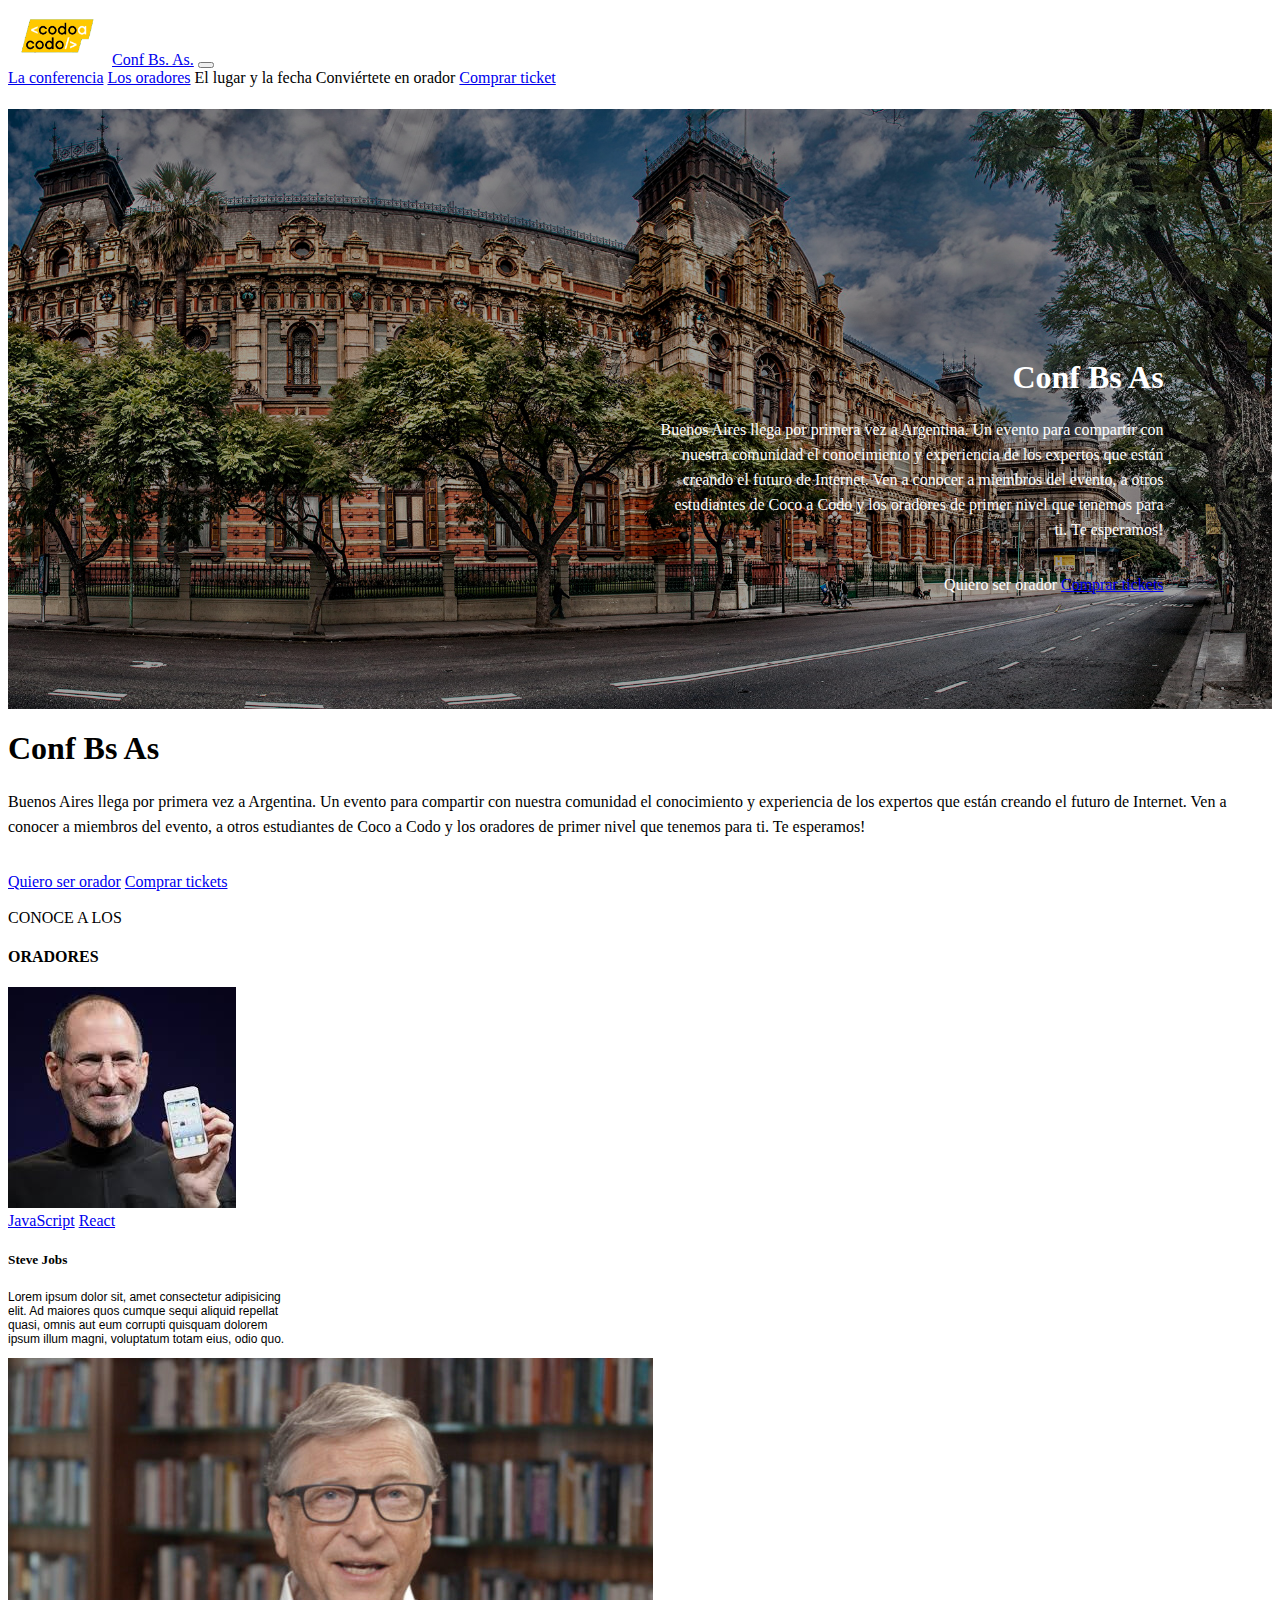
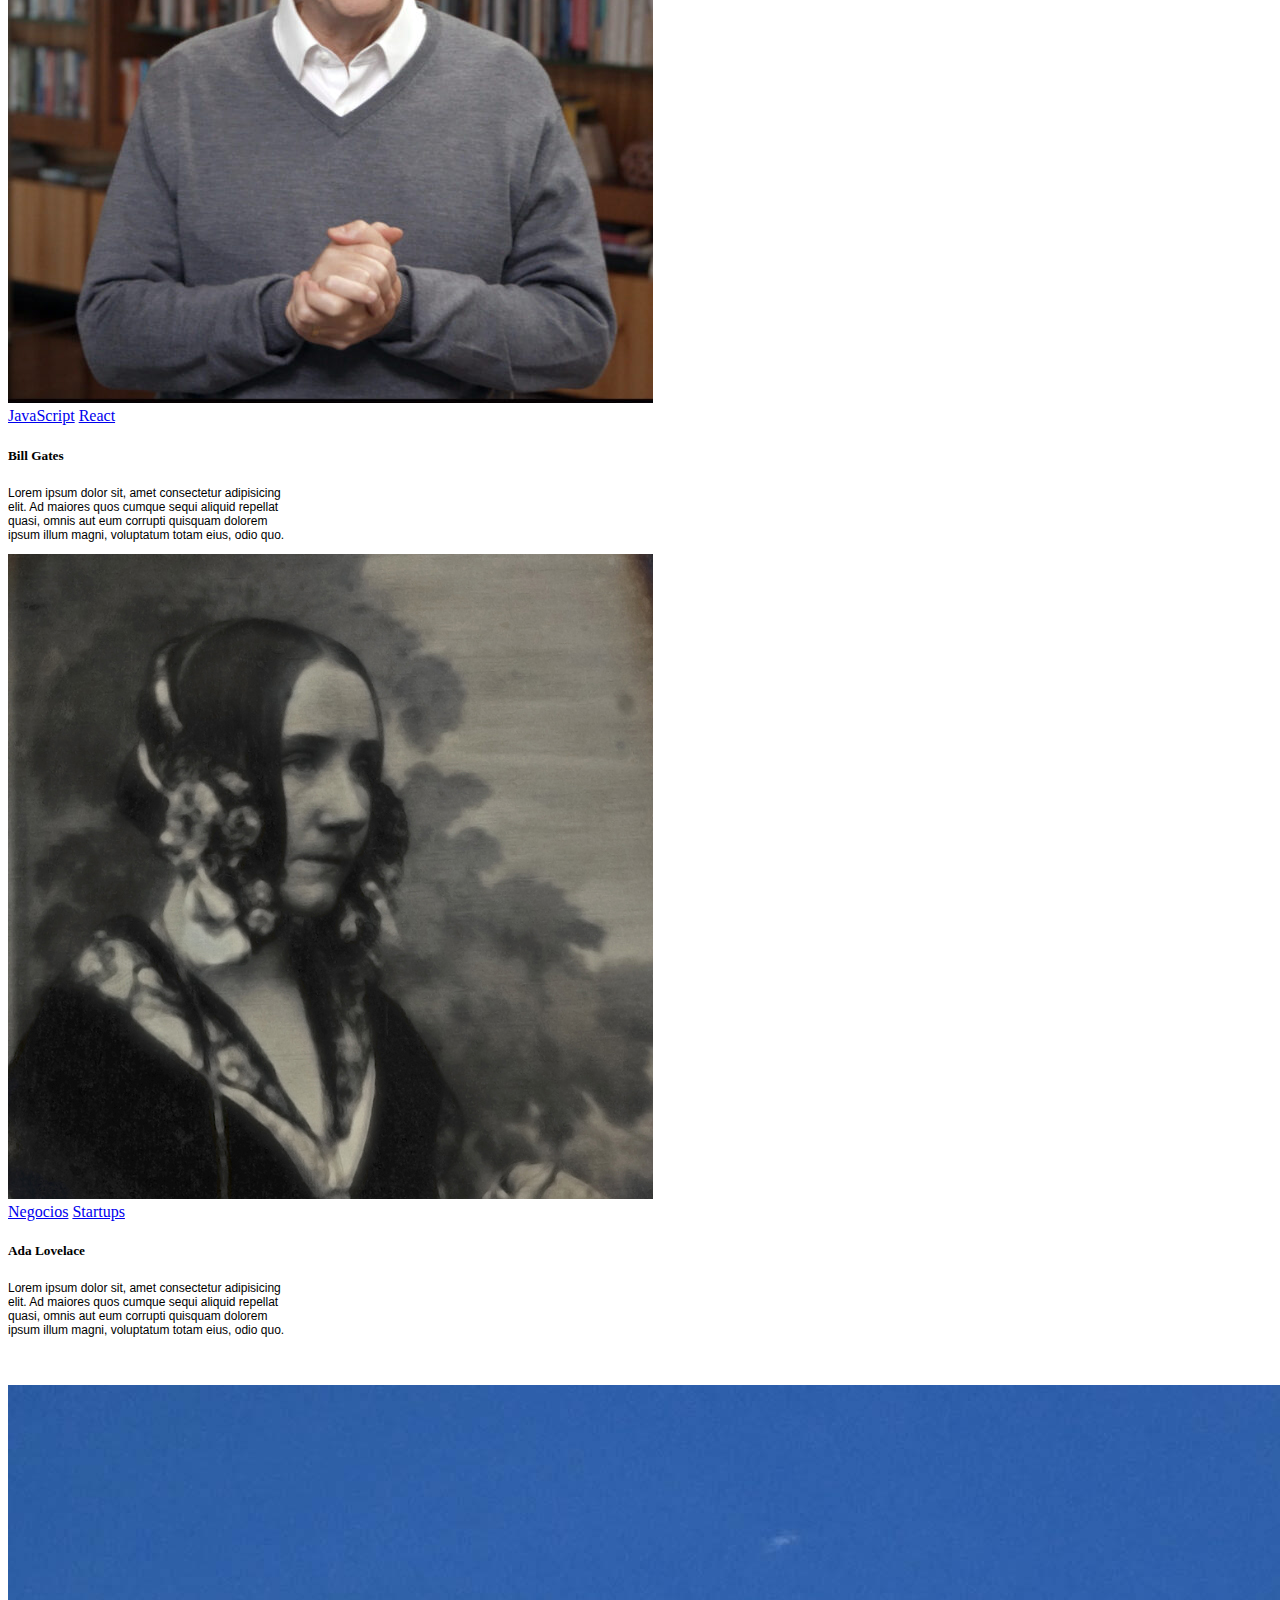
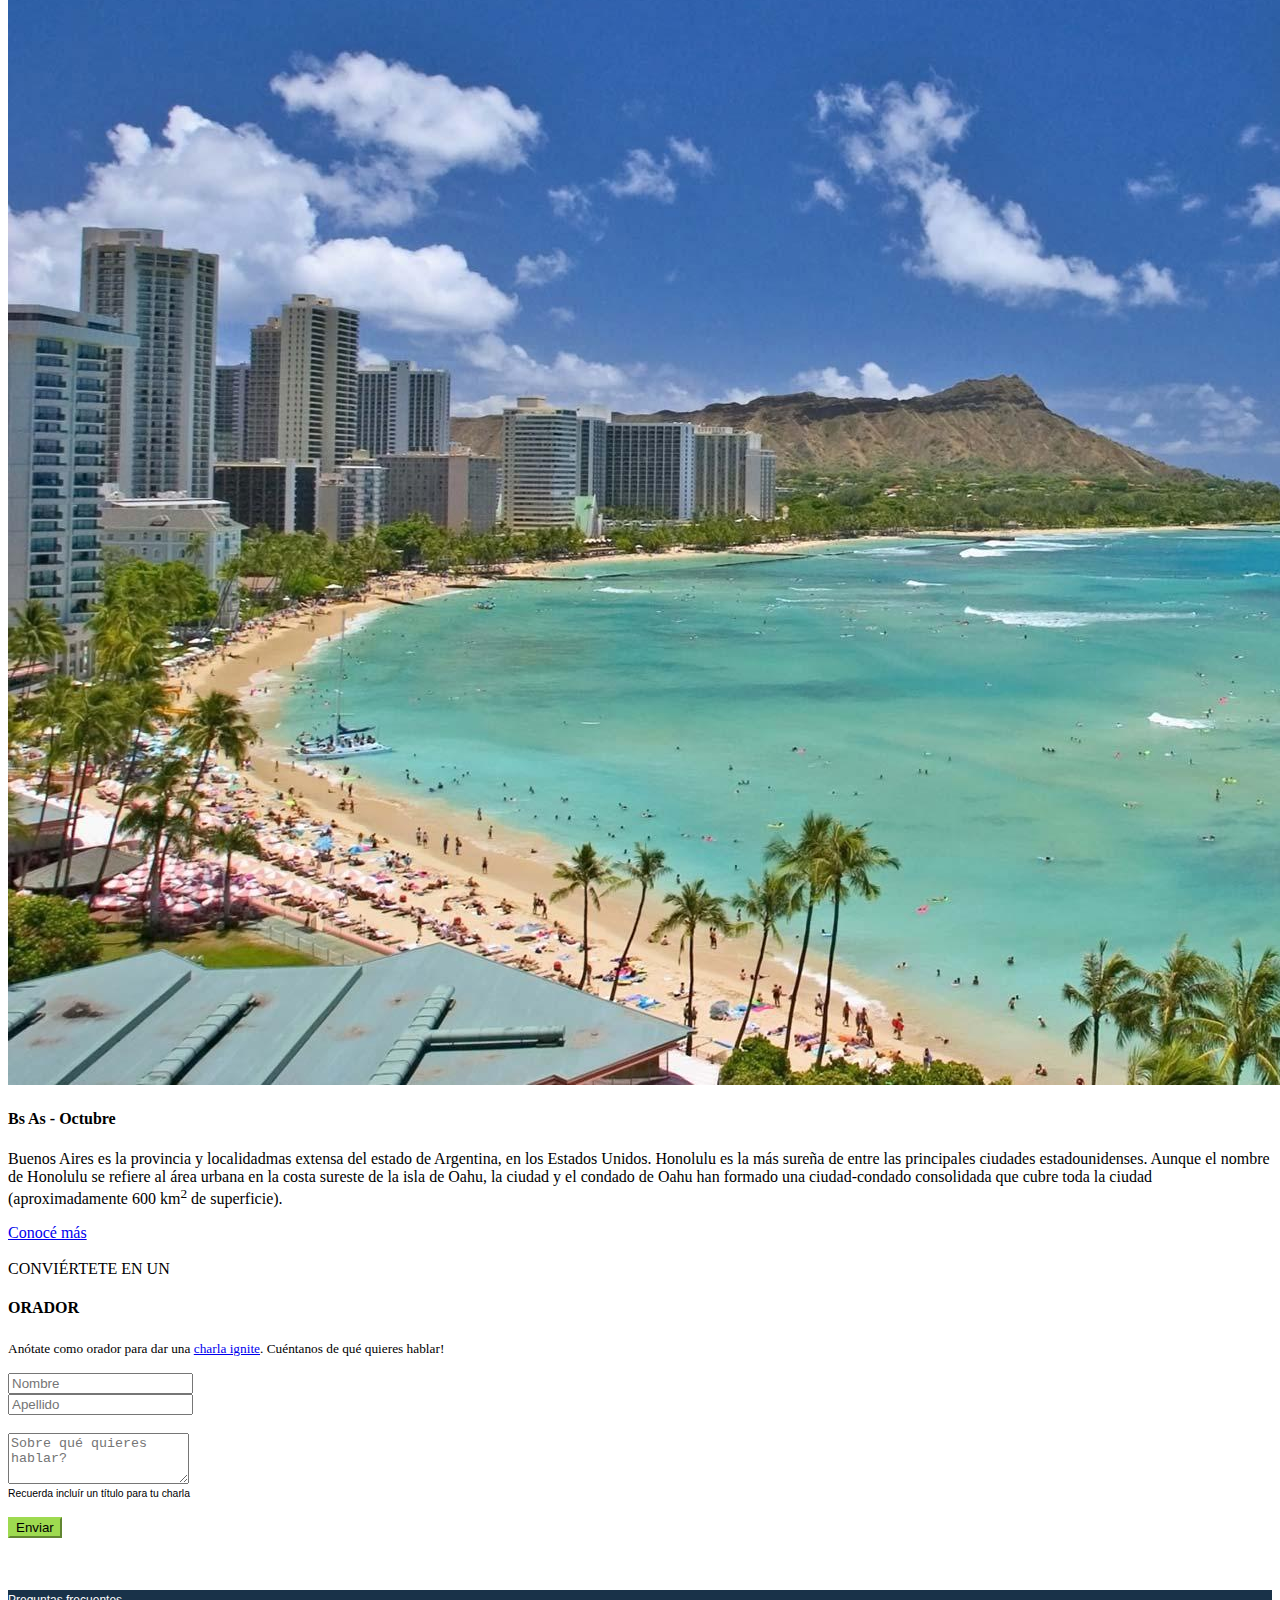
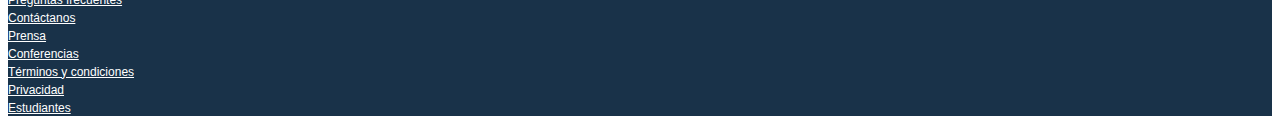
<file: index.html>
<!DOCTYPE html>
<html lang="en">
<head>
    <meta charset="UTF-8">
    <meta http-equiv="X-UA-Compatible" content="IE=edge">
    <meta name="viewport" content="width=device-width, initial-scale=1.0">
    <link rel="stylesheet" href="proyecto.css">
    <title>Proyecto</title>
    <link href="https://cdn.jsdelivr.net/npm/bootstrap@5.1.1/dist/css/bootstrap.min.css" 
    rel="stylesheet" integrity="sha384-F3w7mX95PdgyTmZZMECAngseQB83DfGTowi0iMjiWaeVhAn4FJkqJByhZMI3AhiU" 
    crossorigin="anonymous">
    <link rel="icon" type="image/png" href="../proyecto/codoacodo.png"/> 
      
    </head>
    <body class="container-fluid">
      <nav class="navbar navbar-expand-lg navbar-dark bg-dark">
        <div class="container-fluid">   
      <a class="navbar-brand"  href="#"><img src="./codoacodo.png"  alt="" width="100px" /></a>
      <a class="nav-brand" href="#">Conf Bs. As.</a> 
      <button class="navbar-toggler" type="button" data-bs-toggle="collapse" data-bs-target="#navbarNavAltMarkup" aria-controls="navbarNavAltMarkup" aria-expanded="false" aria-label="Toggle navigation">
        <span class="navbar-toggler-icon"></span>
    </button>
    <div class="collapse navbar-collapse justify-content-end" id="navbarNavAltMarkup">
        <div class="navbar-nav">
          <a class="nav-link active" href="#">La conferencia</a>
          <a class="nav-link " href="#">Los oradores</a>
          <a class="nav-link ">El lugar y la fecha</a>
          <a class="nav-link ">Conviértete en orador</a>
          <a class="nav-link active text-success" href="proyecto1.html">Comprar ticket</a>
                    
        </div>
    </div>
</div>
</nav>

   <!-- Seccion imagen y texto -->

</div>
<div class="fondo-img">
  <div class="coloroscuro">
      <div class="cuadro1 d-none d-xl-block">
          <h1>Conf Bs As</h1>
          <p class="h6 h62">
          Buenos Aires llega por primera vez a Argentina. Un evento para compartir con nuestra comunidad
          el conocimiento y experiencia de los expertos que están creando el futuro de Internet.
          Ven a conocer a miembros del evento, a otros estudiantes de Coco a Codo y los oradores de primer
          nivel que tenemos para ti. Te esperamos!
          </p><br>
          <a href="#" class="btn btn-link btn-primary-outline">Quiero ser orador</a>
          <a href="proyecto1.html" class="btn btn-success">Comprar tickets</a>
      </div>
  </div>
</div>
<div class="d-block d-xl-none">
  <h1>Conf Bs As</h1>
  <p class="h6 h62">
  Buenos Aires llega por primera vez a Argentina. Un evento para compartir con nuestra comunidad
  el conocimiento y experiencia de los expertos que están creando el futuro de Internet.
  Ven a conocer a miembros del evento, a otros estudiantes de Coco a Codo y los oradores de primer
  nivel que tenemos para ti. Te esperamos!
  </p><br>
  <a href="#" class="btn btn-dark">Quiero ser orador</a>
  <a href="proyecto1.html" class="btn btn-success">Comprar tickets</a>
</div>
<br>
    <div class="nav justify-content-center">
        <div class="text-center">
            <h7>CONOCE A LOS</h7>
            <h4>ORADORES</h4>
        </div>
    </div>

    <div class="nav justify-content-center">
        <div class="card" style="width: 18rem;">
            <img src="steve.jpg" class="card-img-top" alt="Imagen alt">
            <div class="card-body">
                <a href="#" class="btn btn-warning p-0">JavaScript</a>
                <a href="#" class="btn btn-primary p-0">React</a>
                <h5 class="card-title">Steve Jobs</h5>
                <p class="card-text h7">Lorem ipsum dolor sit, amet consectetur adipisicing elit. Ad maiores quos cumque sequi aliquid repellat quasi, omnis aut eum corrupti quisquam dolorem ipsum illum magni, voluptatum totam eius, odio quo.</p>
            </div>
        </div>
        <div class="card" style="width: 18rem;">
            <img src="bill.jpg" class="card-img-top" alt="Imagen alt">
            <div class="card-body">
                <a href="#" class="btn btn-warning p-0">JavaScript</a>
                <a href="#" class="btn btn-primary p-0">React</a>
                <h5 class="card-title">Bill Gates</h5>
                <p class="card-text h7">Lorem ipsum dolor sit, amet consectetur adipisicing elit. Ad maiores quos cumque sequi aliquid repellat quasi, omnis aut eum corrupti quisquam dolorem ipsum illum magni, voluptatum totam eius, odio quo.</p>
            </div>
        </div>
        <div class="card" style="width: 18rem;">
            <img src="ada.jpeg" class="card-img-top" alt="Imagen alt">
            <div class="card-body">
                <a href="#" class="btn btn-secondary p-0">Negocios</a>
                <a href="#" class="btn btn-danger p-0">Startups</a>
                <h5 class="card-title">Ada Lovelace</h5>
                <p class="card-text h7">Lorem ipsum dolor sit, amet consectetur adipisicing elit. Ad maiores quos cumque sequi aliquid repellat quasi, omnis aut eum corrupti quisquam dolorem ipsum illum magni, voluptatum totam eius, odio quo.</p>
            </div>
        </div>
    </div>
    <br><br>

   <!-- Seccion Bs As Octubre -->
   <div class="container-fluid mt-5">
    <div class="row ">
       <img src="./honolulu.jpg" class=" img-fluid col-sm-12 col-md-6 mx-0 px-0 border" >
       <div class="col-sm-12 col-md-6 bg-dark border" >
            <div class="card-body text-white">
                <h4 class=" fw-bold card-title ">Bs As - Octubre</h4>
                <p class="card-text">Buenos Aires es la provincia y localidadmas extensa del estado de Argentina, en los Estados Unidos. Honolulu es la más sureña de entre las principales ciudades estadounidenses. Aunque el nombre de Honolulu se refiere al área urbana en la costa sureste de la isla de Oahu, la ciudad y el condado de Oahu han formado una ciudad-condado consolidada que cubre toda la ciudad (aproximadamente 600 km<sup>2</sup> de superficie).</p>
                <a href="#" class="btn text-white border">Conocé más</a>
            </div>
        </div>
    </div>
</div>    

        

      <br>
      <div class="nav justify-content-center">
        <div class="text-center">
            <h7>CONVIÉRTETE EN UN</h7>
            <h4>ORADOR</h4>
        </div>
    </div>

    <div class="container-fluid justify-content-center">
        <div class="row">
            <div class="col-md-3"></div>
                <div class="col-md-6">
                    <p class="text-center"><small>Anótate como orador para dar una <a href="#">charla ignite</a>. Cuéntanos de qué quieres hablar!</small></p>
                    <form>
                        <div class="row align-items-center">
                          <div class="col">
                            <input type="text" class="form-control" placeholder="Nombre">
                          </div>
                          <div class="col">
                            <input type="text" class="form-control" placeholder="Apellido">
                          </div>
                        </div>
                        <br>
                        <div class="row align-items-center">
                            <div class="col">
                              <textarea class="w-100" rows="3" placeholder="Sobre qué quieres hablar?" required></textarea>
                            </div>
                        </div>
                        <div class="row align-items-center">
                            <div class="col">
                                <div class="text-muted h8">Recuerda incluír un título para tu charla</div>
                            </div>
                        </div>
                        <br>
                        <button type="submit" class="btn botonEnviar1 btn-success btn-block">Enviar</button>
                      </form>
                </div>
            <div class="col-md-3"></div>
        </div>
    </div>

    <br><br>

    <!-- <div class="container my-0"> -->
        <section class="">
            <footer class="text-center text-white" style="background-color: #193249;">
                <div class="container p-1 pb-0">
                    <section class="">
                        <p class="d-flex justify-content-center align-items-center">
                            <div class="container">
                                <div class="row row-cols-11">
                                    <div class="col my-auto">
                                        <span class="me-0"><a href="#" class="h7" style="color: white;">Preguntas frecuentes</a></span>
                                    </div>
                                    <div class="col my-auto">
                                        <span class="me-0"><a href="#" class="h7" style="color: white;"></a></span>
                                    </div>
                                    <div class="col my-auto">
                                        <span class="me-0"><a href="#" class="h7" style="color: white;">Contáctanos</a></span>
                                    </div>
                                    <div class="col my-auto">
                                        <span class="me-0"><a href="#" class="h7" style="color: white;"></a></span>
                                    </div>
                                    <div class="col my-auto">
                                        <span class="me-0"><a href="#" class="h7" style="color: white;">Prensa</a></span>
                                    </div>
                                    <div class="col my-auto">
                                        <span class="me-0"><a href="#" class="h7" style="color: white;"></a></span>
                                    </div>
                                    <div class="col my-auto">
                                        <span class="me-0"><a href="#" class="h7" style="color: white;">Conferencias</a></span>
                                    </div>
                                    <div class="col my-auto">
                                        <span class="me-0"><a href="#" class="h7" style="color: white;"></a></span>
                                    </div>
                                    <div class="col my-auto">
                                        <span class="me-0"><a href="#" class="h7" style="color: white;">Términos y condiciones</a></span>
                                    </div>
                                    <div class="col my-auto">
                                        <span class="me-0"><a href="#" class="h7" style="color: white;"></a></span>
                                    </div>
                                    <div class="col my-auto">
                                        <span class="me-0"><a href="#" class="h7" style="color: white;">Privacidad</a></span>
                                    </div>
                                    <div class="col my-auto">
                                        <span class="me-0"><a href="#" class="h7" style="color: white;"></a></span>
                                    </div>
                                    <div class="col my-auto">
                                        <span class="me-0"><a href="#" class="h7" style="color: white;">Estudiantes</a></span>
                                    </div>
                                </div>
                            </div>
                        </p>
                    </section>
                </div>
            </footer>
        </section>
        
    <!-- </div> -->
    <!-- End of .container -->

    <!-- Optional JavaScript; choose one of the two! -->

    <!-- Option 1: Bootstrap Bundle with Popper -->
    <script src="https://cdn.jsdelivr.net/npm/bootstrap@5.1.3/dist/js/bootstrap.bundle.min.js" integrity="sha384-ka7Sk0Gln4gmtz2MlQnikT1wXgYsOg+OMhuP+IlRH9sENBO0LRn5q+8nbTov4+1p" crossorigin="anonymous"></script>

    <!-- Option 2: Separate Popper and Bootstrap JS -->
    <!--
    <script src="https://cdn.jsdelivr.net/npm/@popperjs/core@2.10.2/dist/umd/popper.min.js" integrity="sha384-7+zCNj/IqJ95wo16oMtfsKbZ9ccEh31eOz1HGyDuCQ6wgnyJNSYdrPa03rtR1zdB" crossorigin="anonymous"></script>
    <script src="https://cdn.jsdelivr.net/npm/bootstrap@5.1.3/dist/js/bootstrap.min.js" integrity="sha384-QJHtvGhmr9XOIpI6YVutG+2QOK9T+ZnN4kzFN1RtK3zEFEIsxhlmWl5/YESvpZ13" crossorigin="anonymous"></script>
    -->
</body>
</html>
</nav>
</body>
</html>
</file>
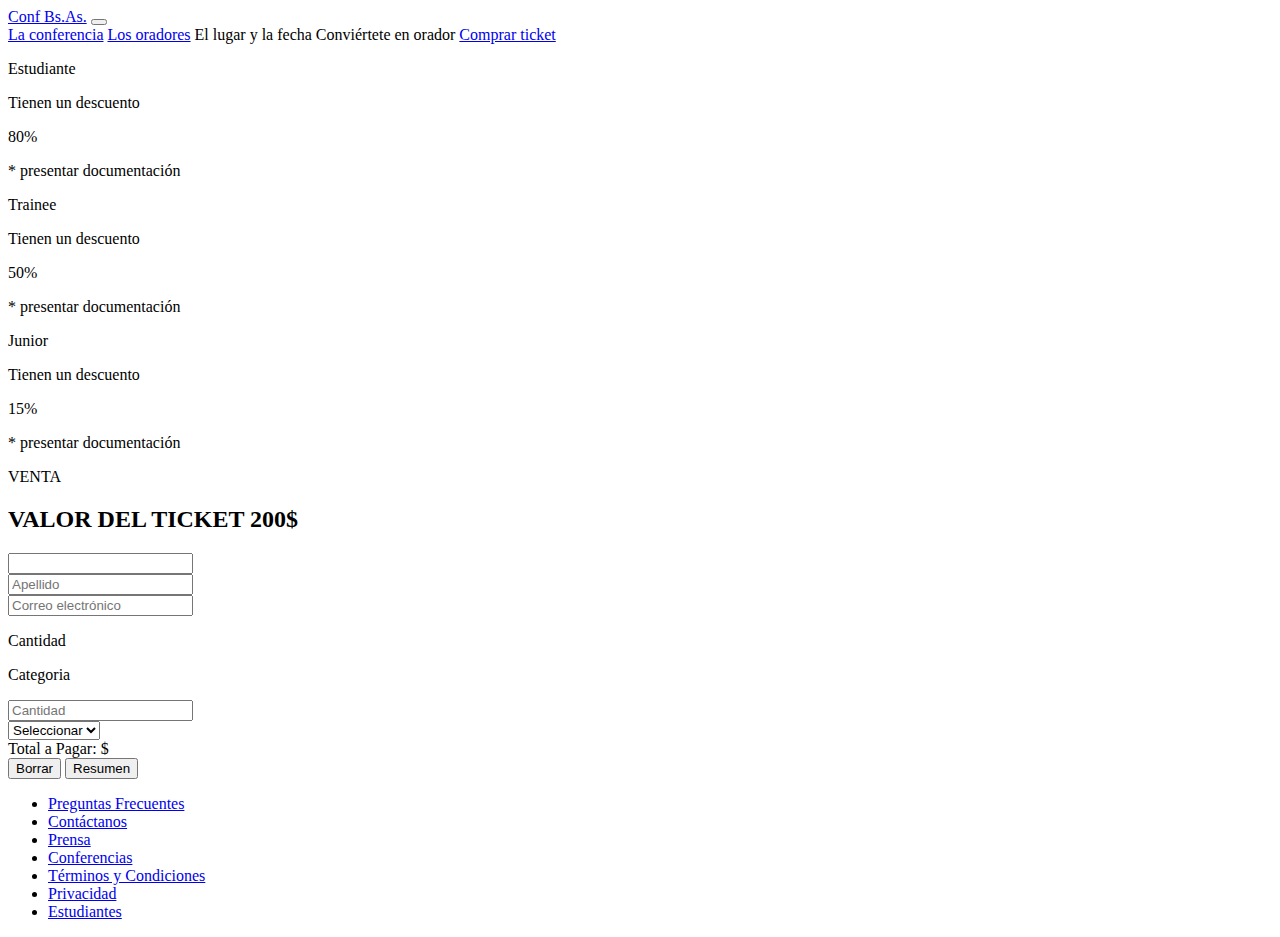
<file: proyecto1.html>
<!DOCTYPE html>
<html lang="en">
<head>
    <meta charset="UTF-8">
    <meta http-equiv="X-UA-Compatible" content="IE=edge">
    <meta name="viewport" content="width=device-width, initial-scale=1.0">
    <title>Codo a Codo Conferencia Bs. As.</title>
    <link href="https://cdn.jsdelivr.net/npm/bootstrap@5.1.1/dist/css/bootstrap.min.css" rel="stylesheet" integrity="sha384-F3w7mX95PdgyTmZZMECAngseQB83DfGTowi0iMjiWaeVhAn4FJkqJByhZMI3AhiU" crossorigin="anonymous">
    <link rel="stylesheet" href="proyecto.css">
    <script type="text/javascript" src="proyecto.js"></script>
    
    <!--script src="./proyecto.js"></script-->
</head>
<body class="container-fluid">

  <!-- Navegator -->
<nav class="container navbar navbar-expand-lg navbar-dark bg-dark">
          <div class="container-fluid">
              <a class="navbar-brand" href="#">Conf Bs.As.</a>
              <button class="navbar-toggler" type="button" data-bs-toggle="collapse" data-bs-target="#navbarNavAltMarkup" aria-controls="navbarNavAltMarkup" aria-expanded="false" aria-label="Toggle navigation">
                <span class="navbar-toggler-icon"></span>
              </button>
              <div class="collapse navbar-collapse justify-content-end" id="navbarNavAltMarkup">
                  <div class="navbar-nav">
                    <a class="nav-link active" href="#">La conferencia</a>
                    <a class="nav-link " href="#">Los oradores</a>
                    <a class="nav-link ">El lugar y la fecha</a>
                    <a class="nav-link ">Conviértete en orador</a>
                    <a class="nav-link active text-success" href="./proyecto1.html">Comprar ticket</a>
                    
                  </div>
              </div>
          </div>
       </nav>

  <!-- Options -->
     <article class="container-fluid mt-4" style="width: 65%">
      <div class="d-flex justify-content-around text-center" >
        <div class="p-2 border border-info border-2">          
          <p class="option">Estudiante</p>
          <p class="have">Tienen un descuento</p>
          <p class="discount">80%</p>
          <p class="doc">* presentar documentación</p>
        </div>
        <div class="p-2 border border-secondary border-2">         
          <p class="option">Trainee</p>
          <p class="have">Tienen un descuento</p>
          <p class="discount">50%</p>
          <p class="doc">* presentar documentación</p>
        </div>
        <div class="p-2 border border-warning border-2">      
          <p class="option">Junior</p>
          <p class="have">Tienen un descuento</p>
          <p class="discount">15%</p>
          <p class="doc">* presentar documentación</p>
        </div>
      </div>
    </article>        


  <!

 <!-- Formulario -->
 <div class="container mt-4" style="width: 65%">
    <p class="card-text text-center">VENTA</p>
    <h2 class="card-title text-center">VALOR DEL TICKET 200$</h2>
     <div class="row">
      <div class="col">
        <input type="text" class="form-control" Nombr" aria-label="First name">
      </div>
      <div class="col">
        <input type="text" class="form-control" placeholder="Apellido" aria-label="Last name">
      </div>
    </div>
    
    <div class="form-floating mt-3">
      <div class="col">
        <input type="text" class="form-control" placeholder="Correo electrónico" aria-label="email">
      </div>
    </div>
  </div>
    

    <!-- Quantity & Category -->
    <div class="container mt-4" style="width: 65%">
        <div class="row">
          <div class="col">
            <p>Cantidad</p>
          </div>
          <div class="col">
            <p>Categoria</p>
          </div>
        </div>
        <div class="row">
          <div class="col">
            <input id="quantity" type="text" class="form-control" placeholder="Cantidad">
          </div>
          <div class="col">
            <select id="category" class="form-select">
              <option class="dropdown-menu">Seleccionar</option>
              <option>Estudiante</option>
              <option>Trainee</option>
              <option>Junior</option>
            </select>
          </div>
        </div>
      </div>
  
      <!-- Total Bar -->
      <div class="container form-floating mt-3 text-primary" style="width: 65%">
        <div class="col">
          <text id="totales" type="text" class="form-control bg-info">Total a Pagar: $</text>
        </div>
      </div>
  
      <!-- Buttons -->
      <div class="container d-flex justify-content-between text-center mt-4" style="width: 65%">
          <button onclick="window.location.reload()" class="btn col-5" type="button" id="formErase">Borrar</button>
          <button onclick="descuento();" class="btn col-5" type="button" id="formSummary">Resumen</button>
        </div>
      </div>
      </div>
     
  <!-- Footer -->
    <div class="container mt-2">
           <ul class="navbar bg-dark justify-content-center list-unstyled mt-4" id="footer"> 
            <li class="nav-item">
              <a class="nav-link text-white" href="#">Preguntas Frecuentes</a>
            </li>
            <li class="nav-item">
              <a class="nav-link text-white" href="#">Contáctanos</a>
            </li>
            <li class="nav-item">
              <a clasdale
              ="nav-link text-white" href="#">Prensa</a>
            </li>
            <li class="nav-item">
              <a class="nav-link text-white" href="#">Conferencias</a>
            </li>
            <li class="nav-item">
              <a class="nav-link text-white" href="#">Términos y Condiciones</a>
            </li>
            <li class="nav-item">
              <a class="nav-link text-white" href="#">Privacidad</a>
            </li>
            <li class="nav-item">
              <a class="nav-link text-white" href="#">Estudiantes</a>
            </li>
          </ul>
  
          <p id="demo"></p>
        </div>
       
        </body>
        </html>
</file>
<file: proyecto.css>
.textoVerde {
    color:green;
}

.bg-lima {
    background-color: yellowgreen;
}

.br-lima {
    border-color: yellowgreen;
}

.navbar-wrapper {
    top: 0;
    right: 0;
    width: 100% !important;
    left: 0;
}

.container-fluid .content {
    position: absolute; /* Position the background text */
    bottom: 100px; /* At the bottom. Use top:0 to append it to the top */
    background: rgb(0, 0, 0); /* Fallback color */
    background: rgba(0, 0, 0, 0.5); /* Black background with 0.5 opacity */
    color: #f1f1f1; /* Grey text */
    width: 100%; /* Full width */
    padding: 20px; /* Some padding */
  }

.btn-primary-outline {
  background-color: transparent;
  border-color: #ccc;
  color: white;
  text-decoration: none;
}

.h7 {
    font-size: 0.75rem;
    font-family: Verdana, Geneva, Tahoma, sans-serif;
}

.h8 {
    font-size: 0.65rem;
    font-family: Verdana, Geneva, Tahoma, sans-serif;
}

.botonEnviar1 {
    background-color:rgb(158, 218, 80);
    border-color: rgb(158, 218, 80);
}

.ba1-gradiente {
    background: rgb(238,174,202);
    background: radial-gradient(circle, rgba(238,174,202,1) 0%, rgba(24,64,111,0.788953081232493) 100%);
}

.thumbnail { 
 position: relative; 
} 
.caption { 
 position: absolute; 
 top: 45%; 
 left: 0; 
 width: 100%; 
}

.fondo-img{
    background-image: url(imagenes/hawaii.jpg);
    background-position: center;
    background-repeat: no-repeat;
    background-size: cover;
    height: 600px;
    width: 100%;
    position: relative;
}

.coloroscuro{
    position: relative;
    background: rgb(255,255,255);
    background: radial-gradient(circle, rgba(255,255,255,0.14187673360359765) 0%, rgba(0,0,0,0.36876748990611874) 0%);
    width: 100%;
    height: 100%;
    color:rgb(255, 255, 255);
    size: 24px;
}

.cuadro1 {
    position: relative;
    height: 40%;
    width: 40%;
    top: 250px;
    left: 650px;
    text-align: end;
    margin-right: 260px;
}

.h62 {
    line-height: 25px;
}

.ocultatexto {
    display: none;
}
</file>
